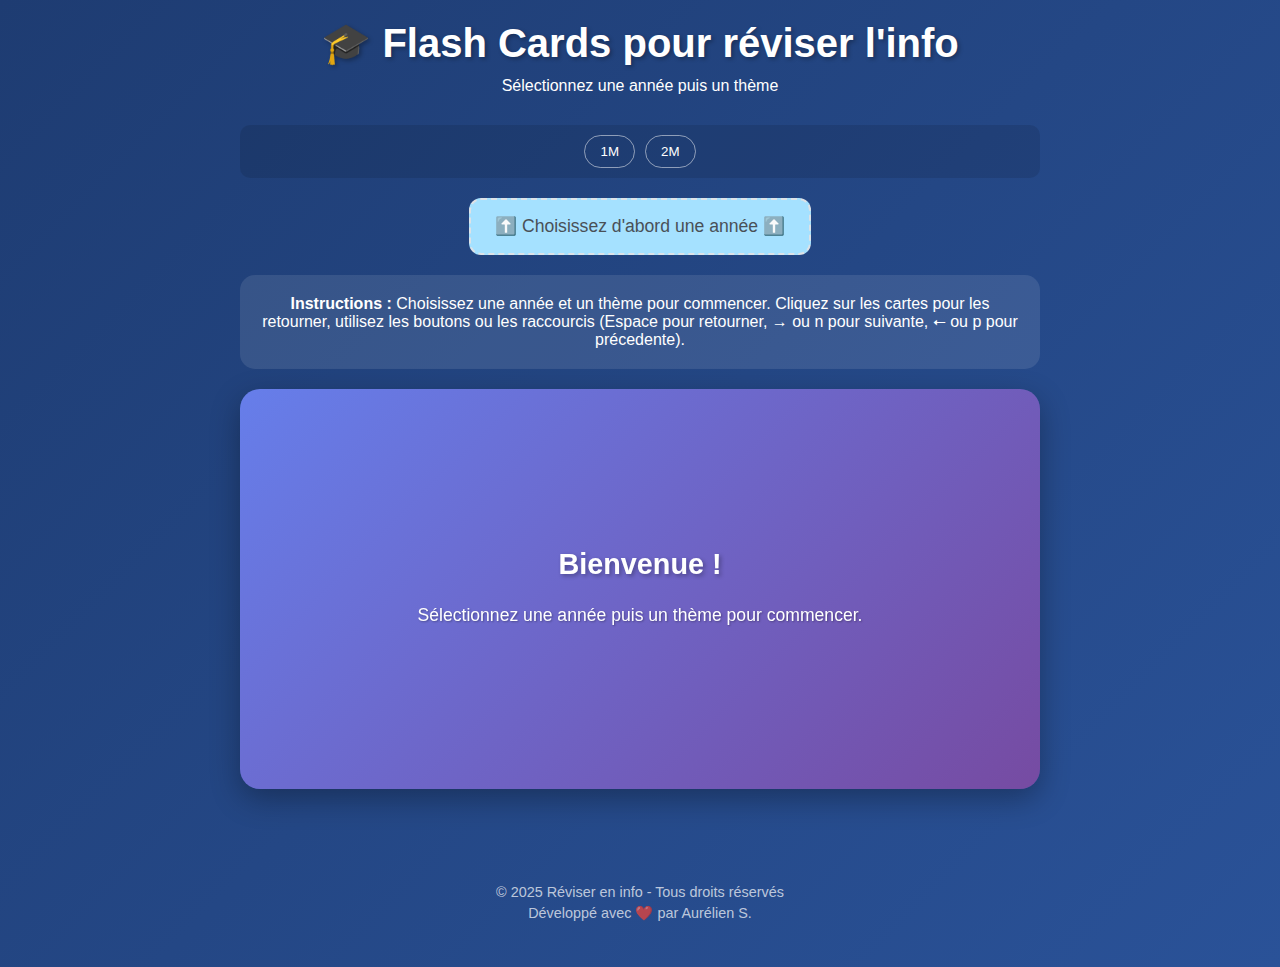
<file: index.html>
<!DOCTYPE html>
<html lang="fr">
<head>
    <meta charset="UTF-8">
    <meta name="viewport" content="width=device-width, initial-scale=1.0">
    <title>Flash Cards en informatique</title>
    <link rel="stylesheet" href="style.css">
</head>
<body>
   <div class="container">
        <div class="header">
            <h1 id="mainTitle">🎓 Flash Cards</h1>
            <p id="mainSubtitle">Sélectionnez une année puis un thème</p>
        </div>

        <div class="year-navbar" id="yearNavbar">
            </div>
        
            <div id="themeButtonsContainer" class="theme-buttons-container">
    </div>

        <!-- <div class="theme-selector">
            <select id="themeSelector">
                <option value="">-- D'abord choisir une année --</option>
            </select>
        </div> -->

        <div class="instructions" id="instructions">
            <p><strong>Instructions :</strong> Choisissez une année et un thème pour commencer. Cliquez sur les cartes pour les retourner, utilisez les boutons ou les raccourcis (Espace pour retourner, → ou n pour suivante, ⭠ ou p pour précedente).</p>
        </div>

        <div class="category-filter" id="categoryFilter" style="display: none;">
        </div>

        <div class="progress" id="progressSection" style="display: none;">
            <span>Progression:</span>
            <div class="progress-bar">
                <div class="progress-fill" id="progressFill"></div>
            </div>
            <span id="progressText">0/0</span>
        </div>

        <div class="card-container">
            <div class="card" id="flashCard">
                <div class="card-face card-front">
                    <div class="card-content" id="cardFront">
                        <!-- <h2>Bienvenue !</h2>
                        <p>Sélectionnez une année puis un thème pour commencer.</p> -->
                    </div>
                </div>
                <div class="card-face card-back">
                    <div class="card-content" id="cardBack">
                        <!-- <h2>C'est parti !</h2>
                        <p>Bonne révisions ! 📚</p> -->
                    </div>
                </div>
            </div>
        </div>

        <div class="controls" id="controlButtons" style="display: none;">
            <button class="btn btn-primary" id="newCard">Nouvelle Carte </button>
            <button class="btn btn-secondary" id="flipCard">Retourner</button>
            <button class="btn btn-success" id="shuffleCards">Mélanger</button>
        </div>
    </div>

    <footer class="footer">
        <p>&copy; 2025 Réviser en info - Tous droits réservés </p>
        <p>Développé avec ❤️ par Aurélien S.</p>
    </footer>

<script src="script.js"></script>
</body>
</html>
</file>
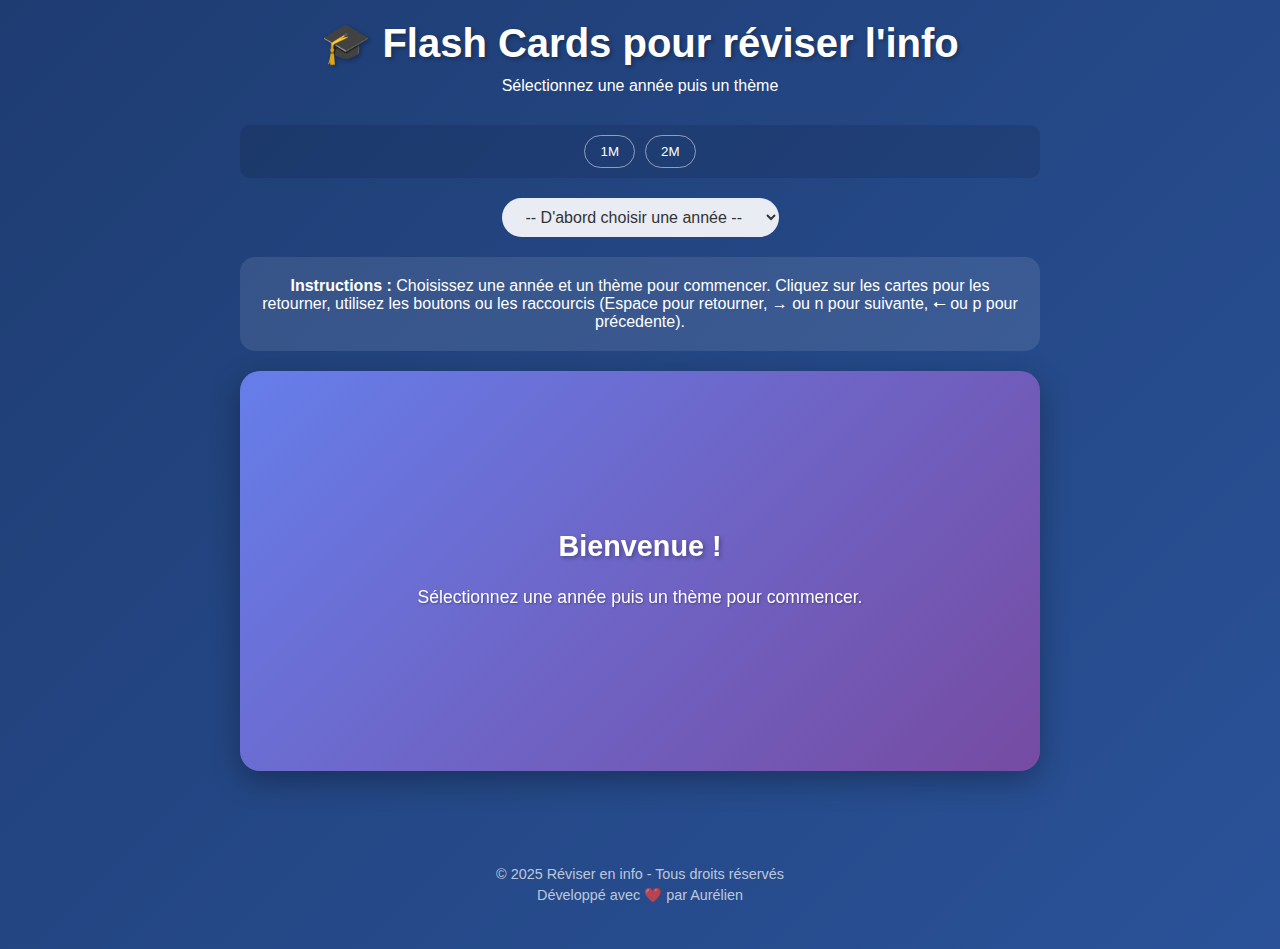
<file: flashcard_template.html>
<!DOCTYPE html>
<html lang="fr">
<head>
    <meta charset="UTF-8">
    <meta name="viewport" content="width=device-width, initial-scale=1.0">
    <title>Flash Cards en informatique</title>
    <link rel="stylesheet" href="style.css">
</head>
<body>
   <div class="container">
        <div class="header">
            <h1 id="mainTitle">🎓 Flash Cards</h1>
            <p id="mainSubtitle">Sélectionnez une année puis un thème</p>
        </div>

        <div class="year-navbar" id="yearNavbar">
            </div>

        <div class="theme-selector">
            <select id="themeSelector">
                <option value="">-- D'abord choisir une année --</option>
            </select>
        </div>

        <div class="instructions" id="instructions">
            <p><strong>Instructions :</strong> Choisissez une année et un thème pour commencer. Cliquez sur les cartes pour les retourner, utilisez les boutons ou les raccourcis (Espace pour retourner, → ou n pour suivante, ⭠ ou p pour précedente).</p>
        </div>

        <div class="category-filter" id="categoryFilter" style="display: none;">
        </div>

        <div class="progress" id="progressSection" style="display: none;">
            <span>Progression:</span>
            <div class="progress-bar">
                <div class="progress-fill" id="progressFill"></div>
            </div>
            <span id="progressText">0/0</span>
        </div>

        <div class="card-container">
            <div class="card" id="flashCard">
                <div class="card-face card-front">
                    <div class="card-content" id="cardFront">
                        <!-- <h2>Bienvenue !</h2>
                        <p>Sélectionnez une année puis un thème pour commencer.</p> -->
                    </div>
                </div>
                <div class="card-face card-back">
                    <div class="card-content" id="cardBack">
                        <!-- <h2>C'est parti !</h2>
                        <p>Bonne révisions ! 📚</p> -->
                    </div>
                </div>
            </div>
        </div>

        <div class="controls" id="controlButtons" style="display: none;">
            <button class="btn btn-primary" id="newCard">Nouvelle Carte </button>
            <button class="btn btn-secondary" id="flipCard">Retourner</button>
            <button class="btn btn-success" id="shuffleCards">Mélanger</button>
        </div>
    </div>

    <footer class="footer">
        <p>&copy; 2025 Réviser en info - Tous droits réservés </p>
        <p>Développé avec ❤️ par Aurélien</p>
    </footer>

<script src="script.js"></script>
</body>
</html>
</file>
<file: style.css>
/* \\wsl.localhost\Debian\home\tinytux\flashcards\Debian\home\tinytux\flashcards\style.css */
* {
    margin: 0;
    padding: 0;
    box-sizing: border-box;
}
body {
    font-family: 'Segoe UI', Tahoma, Geneva, Verdana, sans-serif;
    background: var(--bg-gradient);
    min-height: 100vh; /* Très important pour que le footer puisse aller en bas */
    display: flex;
    flex-direction: column; /* MODIFIÉ : Organise les enfants (container, footer) verticalement */
    align-items: center;   /* Centre .container et .footer horizontalement */
    padding: 20px 0;       /* Garde le padding vertical, horizontal géré par .container ou footer si besoin */
    /* justify-content: center; /* Supprimé ou changé pour flex-start si vous voulez le contenu en haut */
}

:root {
    --bg-gradient: linear-gradient(135deg, #1e3c72, #2a5298);
    --card-front: linear-gradient(135deg, #667eea, #764ba2);
    --card-back: linear-gradient(135deg, #f093fb, #f5576c);
    --btn-primary: linear-gradient(45deg, #ff6b6b, #ee5a24);
    --btn-secondary: linear-gradient(45deg, #4834d4, #686de0);
    --btn-success: linear-gradient(45deg, #00d2d3, #54a0ff);
}

.container {
    max-width: 800px;
    width: 100%;
}

.header {
    text-align: center;
    margin-bottom: 30px;
    color: white;
}

.header h1 {
    font-size: 2.5em;
    margin-bottom: 10px;
    text-shadow: 2px 2px 4px rgba(0,0,0,0.3);
}

.theme-selector {
    text-align: center;
    margin-bottom: 20px;
}

.theme-selector select {
    padding: 10px 20px;
    border: none;
    border-radius: 20px;
    font-size: 16px;
    background: rgba(255,255,255,0.9);
    color: #333;
    cursor: pointer;
    min-width: 200px;
}

.controls {
    display: flex;
    justify-content: center;
    gap: 15px;
    margin-bottom: 30px;
    flex-wrap: wrap;
}

.btn {
    padding: 12px 24px;
    border: none;
    border-radius: 25px;
    font-size: 16px;
    font-weight: 600;
    cursor: pointer;
    transition: all 0.3s ease;
    text-transform: uppercase;
    letter-spacing: 1px;
}

.btn-primary {
    background: var(--btn-primary);
    color: white;
    box-shadow: 0 4px 15px rgba(255, 107, 107, 0.4);
}

.btn-secondary {
    background: var(--btn-secondary);
    color: white;
    box-shadow: 0 4px 15px rgba(72, 52, 212, 0.4);
}

.btn-success {
    background: var(--btn-success);
    color: white;
    box-shadow: 0 4px 15px rgba(0, 210, 211, 0.4);
}

.btn:hover {
    transform: translateY(-2px);
    box-shadow: 0 6px 20px rgba(0,0,0,0.3);
}

.card-container {
    perspective: 1000px;
    height: 400px;
    margin-bottom: 30px;
}

.card {
    width: 100%;
    height: 100%;
    position: relative;
    transform-style: preserve-3d;
    transition: transform 0.6s;
    cursor: pointer;
}

.card.flipped {
    transform: rotateY(180deg);
}

.card-face {
    position: absolute;
    width: 100%;
    height: 100%;
    backface-visibility: hidden;
    border-radius: 20px;
    display: flex;
    align-items: center;
    justify-content: center;
    padding: 30px;
    box-shadow: 0 10px 30px rgba(0,0,0,0.3);
}

.card-front {
    background: var(--card-front);
    color: white;
}

.card-back {
    background: var(--card-back);
    color: white;
    transform: rotateY(180deg);
}

.card-content {
    text-align: center;
    width: 100%;
    /* max-width: 100%; */
}

.card-content h2 {
    font-size: 1.8em;
    margin-bottom: 20px;
    text-shadow: 2px 2px 4px rgba(0,0,0,0.3);
}

.card-content p {
    font-size: 1.1em;
    line-height: 1.6;
    text-shadow: 1px 1px 2px rgba(0,0,0,0.3);
}

.card-content .formula {
    background: rgba(255,255,255,0.2);
    padding: 15px;
    border-radius: 10px;
    margin: 15px 0;
    font-family: 'Courier New', monospace;
    font-weight: bold;
}

.card-content .highlight {
    background: rgba(255,255,255,0.3);
    padding: 2px 8px;
    border-radius: 5px;
    font-weight: bold;
}

.progress {
    display: flex;
    justify-content: center;
    align-items: center;
    gap: 20px;
    color: white;
    font-size: 1.2em;
    margin-bottom: 20px;
}

.progress-bar {
    width: 45%;
    height: 10px;
    background: rgba(255,255,255,0.3);
    border-radius: 5px;
    overflow: hidden;
}

.progress-fill {
    height: 100%;
    background: var(--btn-success);
    transition: width 0.3s ease;
    border-radius: 5px;
}

.category-filter {
    display: flex;
    justify-content: center;
    gap: 10px;
    margin-bottom: 20px;
    flex-wrap: wrap;
}

.filter-btn {
    padding: 8px 16px;
    border: 2px solid rgba(255,255,255,0.3);
    background: transparent;
    color: white;
    border-radius: 20px;
    cursor: pointer;
    transition: all 0.3s ease;
}

.filter-btn.active,
.filter-btn:hover {
    background: rgba(255,255,255,0.2);
    border-color: rgba(255,255,255,0.6);
}

.instructions {
    background: rgba(255,255,255,0.1);
    color: white;
    padding: 20px;
    border-radius: 15px;
    margin-bottom: 20px;
    text-align: center;
}

@media (max-width: 600px) {
    .header h1 {
        font-size: 2em;
    }
    
    .card-container {
        height: 375px;
    }
    
    .card-content h2 {
        font-size: 1.4em;
    }
    
    .card-content p {
        font-size: 0.9em;
    }
}
/* Styles pour la Navbar Années */
.year-navbar {
    text-align: center;
    margin-bottom: 20px;
    padding: 10px;
    background: rgba(0,0,0,0.1);
    border-radius: 10px;
}

.year-navbar .year-btn {
    padding: 8px 15px;
    margin: 0 5px;
    border: 1px solid rgba(255,255,255,0.5);
    background-color: transparent;
    color: white;
    border-radius: 20px;
    cursor: pointer;
    transition: all 0.3s ease;
}

.year-navbar .year-btn:hover,
.year-navbar .year-btn.active {
    background-color: rgba(255,255,255,0.3);
    border-color: white;
}

/* Styles pour le Footer */
.footer {
    text-align: center;
    margin-top: 40px;
    padding: 20px;
    color: rgba(255,255,255,0.7);
    font-size: 0.9em;
}

.footer p {
    margin: 5px 0;
}

.footer a {
    color: rgba(255,255,255,0.9);
    text-decoration: none;
}
.footer a:hover {
    text-decoration: underline;
}

.theme-buttons-container {
    display: flex;
    flex-wrap: wrap; /* Permet aux boutons de passer à la ligne si pas assez de place */
    gap: 8px; /* Espace entre les boutons */
    margin-bottom: 20px; /* Espace sous le conteneur de boutons */
    justify-content: center; /* Centre les boutons s'ils n'occupent pas toute la largeur */
}

.theme-btn {
    padding: 8px 12px;
    border: 1px solid #ccc;
    background-color: #f8f9fa;
    color: #333;
    cursor: pointer;
    border-radius: 4px;
    font-size: 0.9em;
    transition: background-color 0.2s ease-in-out, color 0.2s ease-in-out;
}

.theme-btn:hover {
    background-color: #e9ecef;
}

.theme-btn.active {
    background-color: #007bff; /* Ou une autre couleur pour indiquer la sélection */
    color: white;
    border-color: #007bff;
}

.info-message { /* Style pour les messages comme "Aucun thème..." */
    color: #555;
    padding: 10px;
    width: 100%;
    text-align: center;
    font-style: italic;
}

.placeholder-button {
  display: block;
  /* width: 100%; */
  padding: 16px 24px;
  
  /* Couleurs et bordure */
  /* background-color: #f8f9fa; Un gris très clair */
  background-color: #a5e1ff; 
  border: 2px dashed #dee2e6; /* Une bordure en pointillés pour montrer que c'est une zone d'attente */
  color: #495057; /* Couleur du texte, bien lisible */

  /* Les coins arrondis ! */
  border-radius: 12px;

  /* Texte */
  text-align: center;
  font-size: 1.1em;
  font-weight: 500;
  
  /* Autres */
  cursor: default; /* Le curseur ne change pas au survol, car ce n'est pas un vrai bouton */
  box-sizing: border-box; /* Assure que le padding n'augmente pas la largeur totale */
  transition: all 0.2s ease-in-out; /* Petite transition douce pour le survol */
}

/* petit effet au survol pour le dynamisme */
.placeholder-button:hover {
    border-color: #adb5bd;
    background-color: #f1f3f5;
}
</file>
